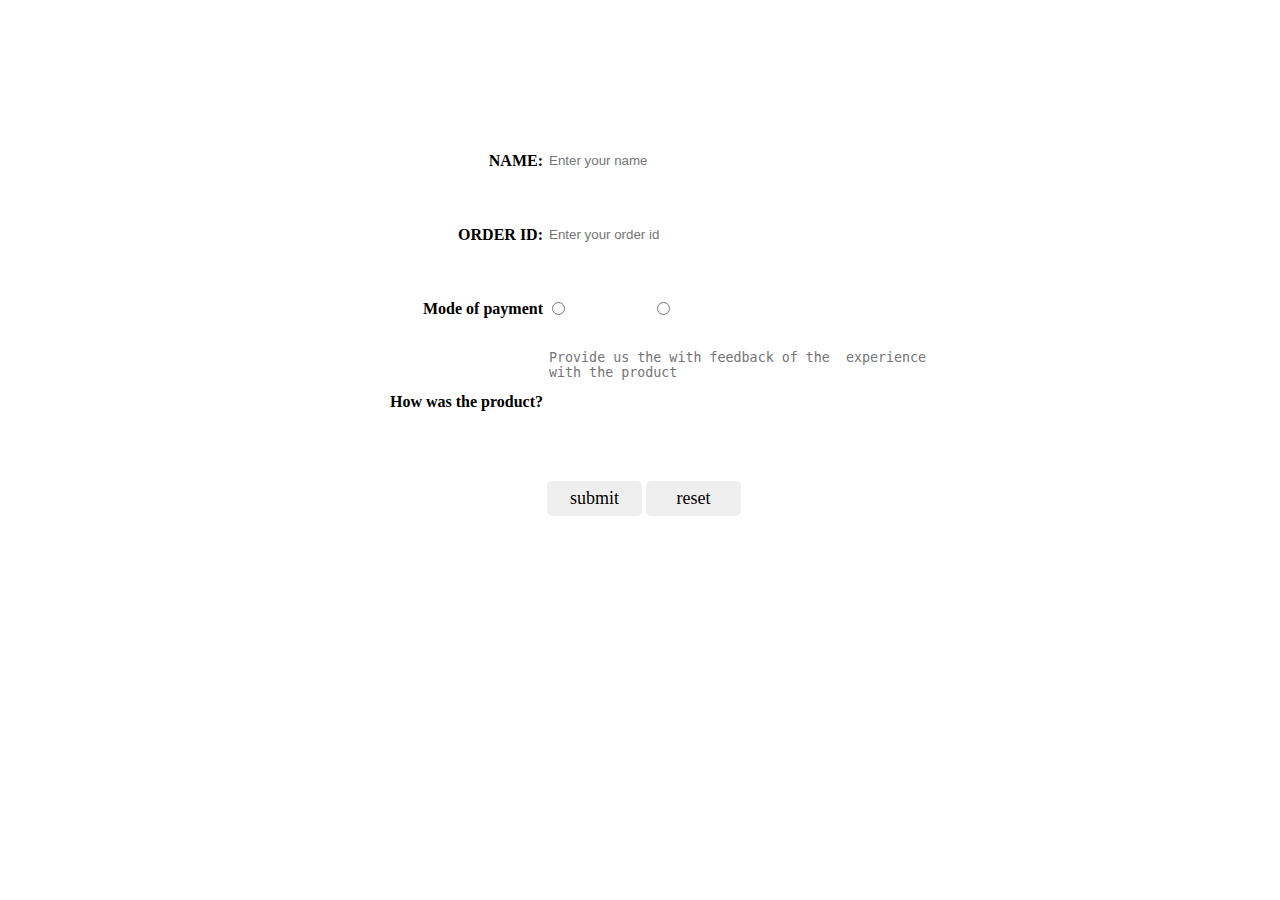
<file: index.html>
<!DOCTYPE html>
<html lang="en">
<head>
    <meta charset="UTF-8">
    <meta http-equiv="X-UA-Compatible" content="IE=edge">
    <meta name="viewport" content="width=device-width, initial-scale=1.0">
    <link rel="stylesheet" href="index.css">
    <title>Feedback form</title>
    
</head>
<body>
    <div class = "main">
        <h1>PROVIDE YOUR VALUABLE FEEDBACK</h1>
        <form action="./endpage.html">
            
            <table>
                <tr>
                    <td class = "text">
                        NAME:
                    </td>
                    <td>
                        <input placeholder="Enter your name">
                    </td>
                </tr>
                <tr>
                    <td class = "text">
                        ORDER ID:
                    </td>
                    <td>
                        <input placeholder="Enter your order id">
                    </td>
                </tr>
                <tr>
                    <td class = "text">Mode of payment</td>
                    <td class = "radio">
                        <input type = "radio" name="rate">Credit/Debit
                        <input type = "radio" name="rate">COD
                        <!-- <input type = "radio" name="rate">3
                        <input type = "radio" name="rate">4
                        <input type = "radio" name="rate">5 -->
                    </td>
                </tr>
                <tr>
                    <td class = "text">How was the product?</td>
                    <td><textarea placeholder="Provide us the with feedback of the  experience with the product"></textarea></td>
                </tr>
                <tr class = "btns">
                    <td></td>
                    <td><button type = "submit">submit</button>
                        <button type = "reset">reset</button>
                    </td>
                </tr>
            </table>
            
        </form>
    </div>
</body>
</html>
</file>
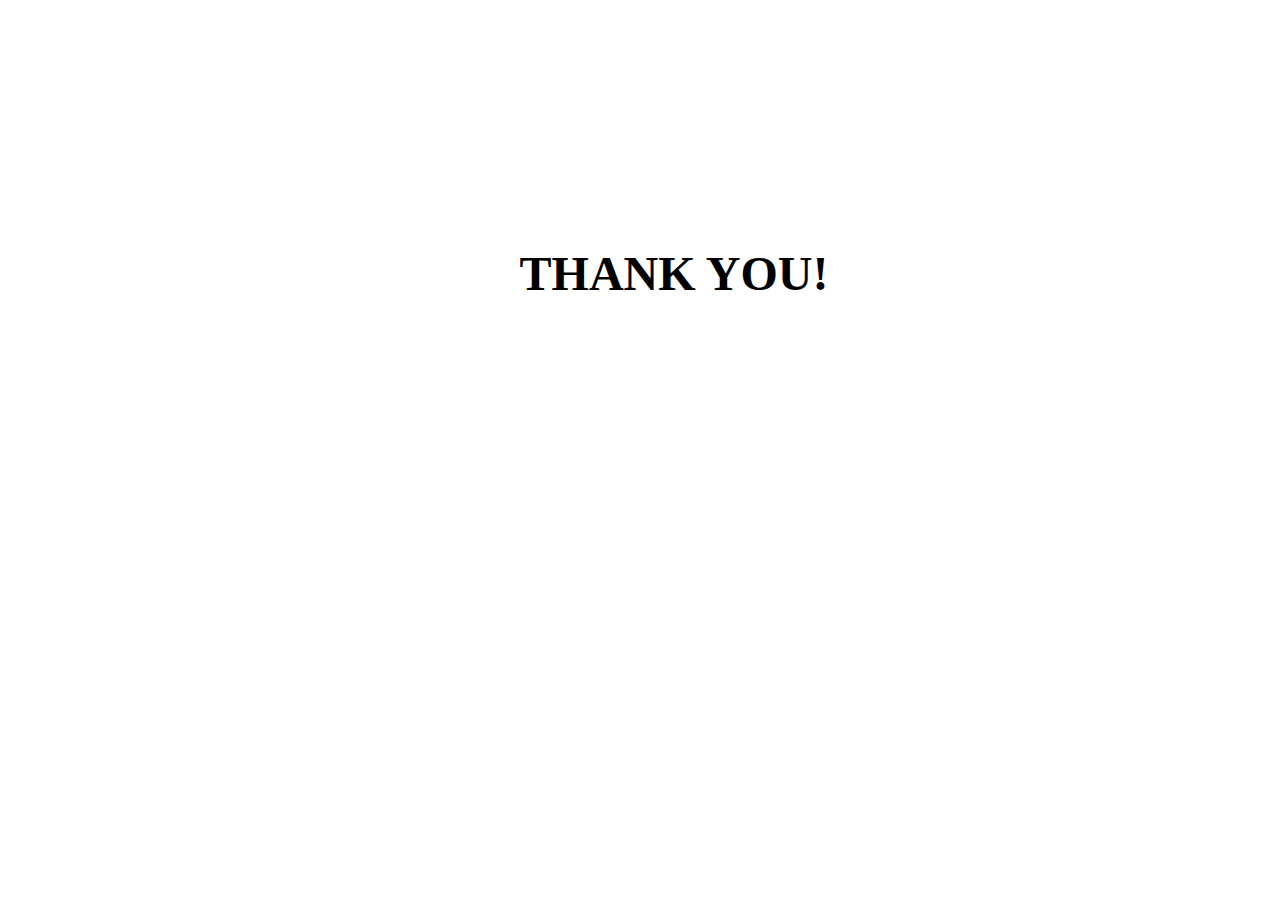
<file: thankyoupage.html>
<!DOCTYPE html>
<html lang="en">
<head>
    <meta charset="UTF-8">
    <meta http-equiv="X-UA-Compatible" content="IE=edge">
    <meta name="viewport" content="width=device-width, initial-scale=1.0">
    <link rel="stylesheet" href="tqpage.css">
    <title>Thank You</title>
    
</head>
<body>
    <div class = "endmain">
        <div class = "msg">
            THANK YOU!
        </div>
    </div>
</body>
</html>
</file>
<file: index.css>
html{
    background-image: url(https://cdn.discordapp.com/attachments/993463957710962780/993924192451969125/unknown.png);
    background-size: cover;
    font-family: Bradley Hand, cursive;
}

body{
    justify-content: center;
    display: flex;
}

form {
    background: url(https://cdn.discordapp.com/attachments/993463957710962780/993925815458861207/unknown.png);
    background-size: 1100px;
    width: 800px;
    height: 500px;
    border-radius: 10px;
    padding: 35px;
}

h1{
   text-align: center;
   color: white;
}

textarea {
    width: 412px;
    height: 100px;
    resize: none;
    border-radius: 10px;
    border: none;
}

.text {
    height: 70px;
    color: black;
    text-align: right;
    width: 300px;
    font-weight: bold;

}

input {
    border-radius: 5px;
    border: none;
    height: 25px;
}

.radio {
    border: none;
    color: white;
}

.btns {
    height: 80px;
}

button {
    width: 95px;
    height: 35px;
    font-family: Bradley Hand, cursive;
    border-radius: 5px;
    border: none;
    font-size: large;
}
</file>
<file: tqpage.css>
html{
    background-image: url(https://cdn.discordapp.com/attachments/993463957710962780/993924192451969125/unknown.png);
    background-size: cover;
    font-family: Bradley Hand, cursive;
}
.endmain{
    background-color: white;
    width: 700px;
    height: 400px;
    margin-left: 25%;
    margin-top: 10%;
    border-radius:8px; 
    background: url(https://cdn.discordapp.com/attachments/993463957710962780/993925815458861207/unknown.png);
    background-repeat: no-repeat;
    background-size: 700px;
}
.msg {
    text-align: center;
    padding-top: 120px;
    font-size: 300%;
    font-weight: bold;
    color: black;
}
</file>
